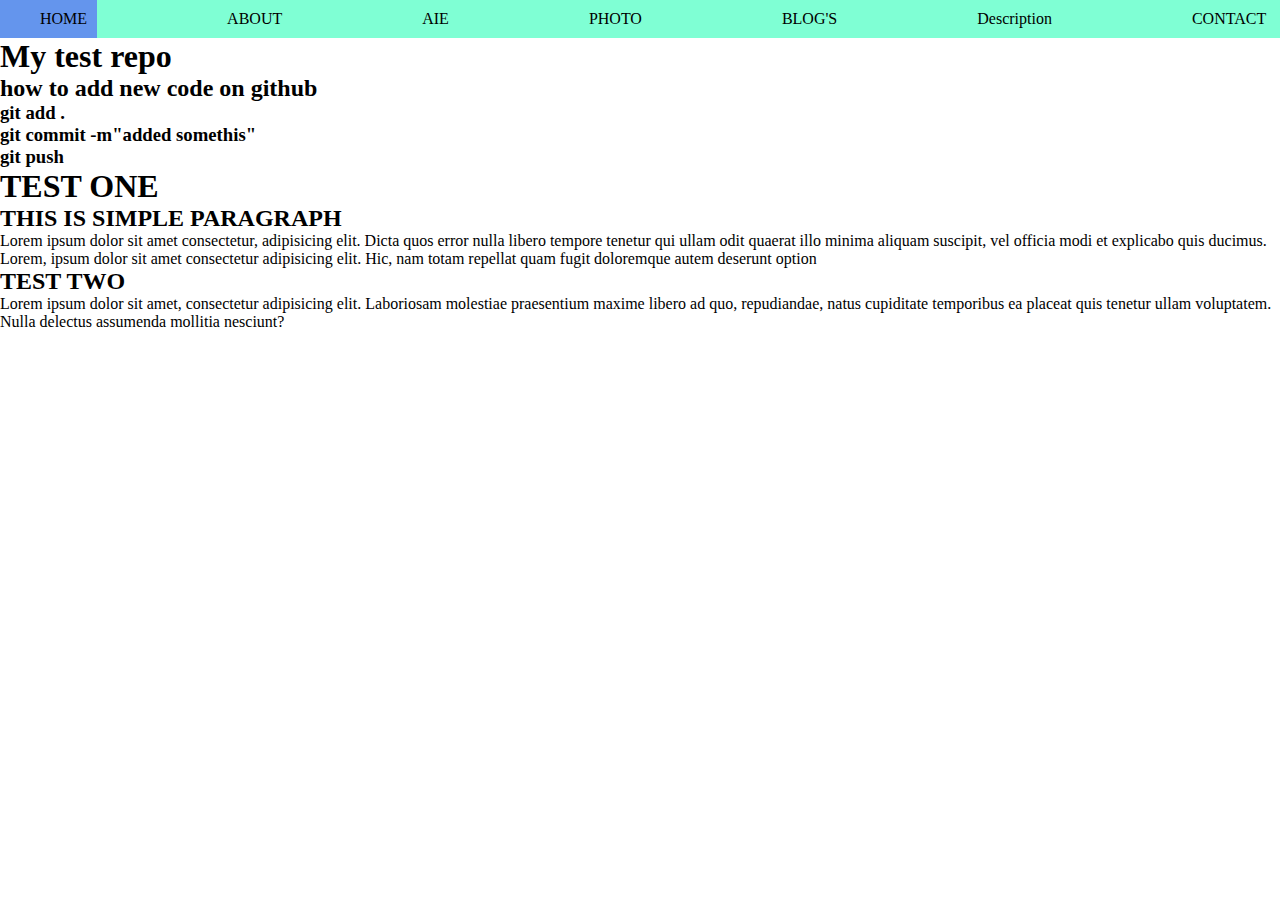
<file: index.html>
<!DOCTYPE html>
<html lang="en">
  <head>
    <meta charset="UTF-8" />
    <meta http-equiv="X-UA-Compatible" content="IE=edge" />
    <meta name="viewport" content="width=device-width, initial-scale=1.0" />
    <title>Home page</title>
    <link rel="stylesheet" href="./style/nav.css" />
    <link rel="stylesheet" href="./style/sundarban-blog.css" />
  </head>
  <body>
    <header>
      <nav>
        <ul>
          <li><a href="">HOME</a></li>
          <li><a href="./index2.html">ABOUT</a></li>
          <li>
            <a href="">AIE</a>
            <ul class="nested-one">
              <li><a href="">AIE Members</a></li>
              <li><a href="">Members Profile</a></li>
            </ul>
          </li>
          <li>
            <a href="">PHOTO</a>
            <ul class="nested-one">
              <li><a href="">My Album</a></li>
              <li><a href="">Friends Album</a></li>
              <li><a href="">Family Album</a></li>
            </ul>
          </li>
          <li>
            <a href="">BLOG'S</a>
            <ul class="nested-one">
              <li><a href="blogs/sundarban-blog.html">Sundarban Blog</a></li>
              <li><a href="">Cox's Bazar Blog</a></li>
              <li><a href="">Sajek Blog</a></li>
            </ul>
          </li>
          <li><a href="">Description</a></li>
          <li><a href="">CONTACT</a></li>
          <li><a href="">HELP</a></li>
        </ul>
      </nav>
    </header>
    <h1>My test repo</h1>
    <h2>how to add new code on github</h2>
    <h3>git add .</h3>
    <h3>git commit -m"added somethis"</h3>
    <h3>git push</h3>

    <h1>TEST ONE</h1>

    <h2>THIS IS SIMPLE PARAGRAPH</h2>
    <div>
      Lorem ipsum dolor sit amet consectetur, adipisicing elit. Dicta quos error nulla libero tempore tenetur qui ullam odit
      quaerat illo minima aliquam suscipit, vel officia modi et explicabo quis ducimus.
    </div>
    <p>
      Lorem, ipsum dolor sit amet consectetur adipisicing elit. Hic, nam totam repellat quam fugit doloremque autem deserunt
      option
    </p>
    <h2>TEST TWO</h2>
    <p>
      Lorem ipsum dolor sit amet, consectetur adipisicing elit. Laboriosam molestiae praesentium maxime libero ad quo,
      repudiandae, natus cupiditate temporibus ea placeat quis tenetur ullam voluptatem. Nulla delectus assumenda mollitia
      nesciunt?
    </p>
  </body>
</html>
</file>
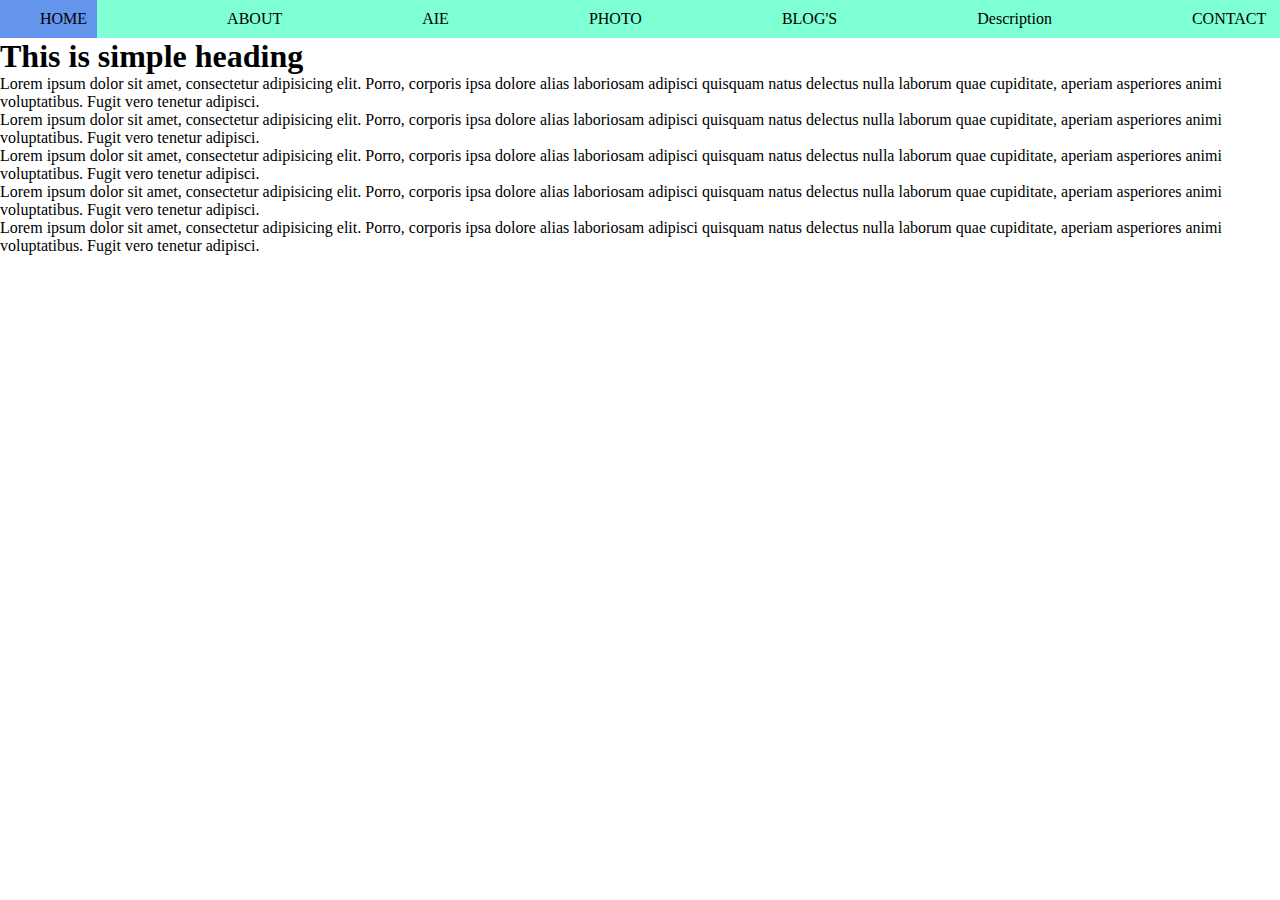
<file: index2.html>
<!DOCTYPE html>
<html lang="en">
  <head>
    <meta charset="UTF-8" />
    <meta http-equiv="X-UA-Compatible" content="IE=edge" />
    <meta name="viewport" content="width=device-width, initial-scale=1.0" />
    <title>About page</title>
    <link rel="stylesheet" href="./style/nav.css" />
    <link rel="stylesheet" href="./style/sundarban-blog.css" />
  </head>
  <body>
    <header>
      <nav>
        <ul>
          <li><a href="index.html">HOME</a></li>
          <li><a href="./index.html">ABOUT</a></li>
          <li>
            <a href="">AIE</a>
            <ul class="nested-one">
              <li><a href="">AIE Members</a></li>
              <li><a href="">Members Profile</a></li>
            </ul>
          </li>
          <li>
            <a href="">PHOTO</a>
            <ul class="nested-one">
              <li><a href="">My Album</a></li>
              <li><a href="">Friends Album</a></li>
              <li><a href="">Family Album</a></li>
            </ul>
          </li>
          <li>
            <a href="">BLOG'S</a>
            <ul class="nested-one">
              <li><a href="blogs/sundarban-blog.html">Sundarban Blog</a></li>
              <li><a href="">Cox's Bazar Blog</a></li>
              <li><a href="">Sajek Blog</a></li>
            </ul>
          </li>
          <li><a href="">Description</a></li>
          <li><a href="">CONTACT</a></li>
          <li><a href="">HELP</a></li>
        </ul>
      </nav>
    </header>
    <h1>This is simple heading</h1>
    <p>
      Lorem ipsum dolor sit amet, consectetur adipisicing elit. Porro, corporis ipsa dolore alias laboriosam adipisci
      quisquam natus delectus nulla laborum quae cupiditate, aperiam asperiores animi voluptatibus. Fugit vero tenetur
      adipisci.
    </p>
    <p>
      Lorem ipsum dolor sit amet, consectetur adipisicing elit. Porro, corporis ipsa dolore alias laboriosam adipisci
      quisquam natus delectus nulla laborum quae cupiditate, aperiam asperiores animi voluptatibus. Fugit vero tenetur
      adipisci.
    </p>
    <p>
      Lorem ipsum dolor sit amet, consectetur adipisicing elit. Porro, corporis ipsa dolore alias laboriosam adipisci
      quisquam natus delectus nulla laborum quae cupiditate, aperiam asperiores animi voluptatibus. Fugit vero tenetur
      adipisci.
    </p>
    <p>
      Lorem ipsum dolor sit amet, consectetur adipisicing elit. Porro, corporis ipsa dolore alias laboriosam adipisci
      quisquam natus delectus nulla laborum quae cupiditate, aperiam asperiores animi voluptatibus. Fugit vero tenetur
      adipisci.
    </p>
    <p>
      Lorem ipsum dolor sit amet, consectetur adipisicing elit. Porro, corporis ipsa dolore alias laboriosam adipisci
      quisquam natus delectus nulla laborum quae cupiditate, aperiam asperiores animi voluptatibus. Fugit vero tenetur
      adipisci.
    </p>
  </body>
</html>
</file>
<file: style/nav.css>
* {
  margin: 0;
  padding: 0;
}
nav > ul {
  display: flex;
  margin: 0;
  padding: 0;
  background-color: aquamarine;
}
nav li {
  list-style-type: none;
  margin-right: 90px;
  padding: 10px 10px;
}
nav li:hover {
  background-color: cornflowerblue;
}
nav li a {
  text-decoration: none;
  color: black;
  font-family: cursive;
  margin-left: 30px;
}
/* Nested menu of nav */
nav li .nested-one {
  display: none;
  position: absolute;
  margin-top: 10px;
  padding: 0;
}
nav li:hover > .nested-one {
  display: block;
}
</file>
<file: style/sundarban-blog.css>
*{
    margin: 0;
    padding: 0;
}
.sundarban-blog-title{
    background-color: burlywood;
    text-align: center;
}
.blogs{
    background-color: aquamarine;
}
.blogs article h2{
    color: red;
    margin-top: 10px;
}
.blogs article p{
    padding: 5px;
}
</file>
